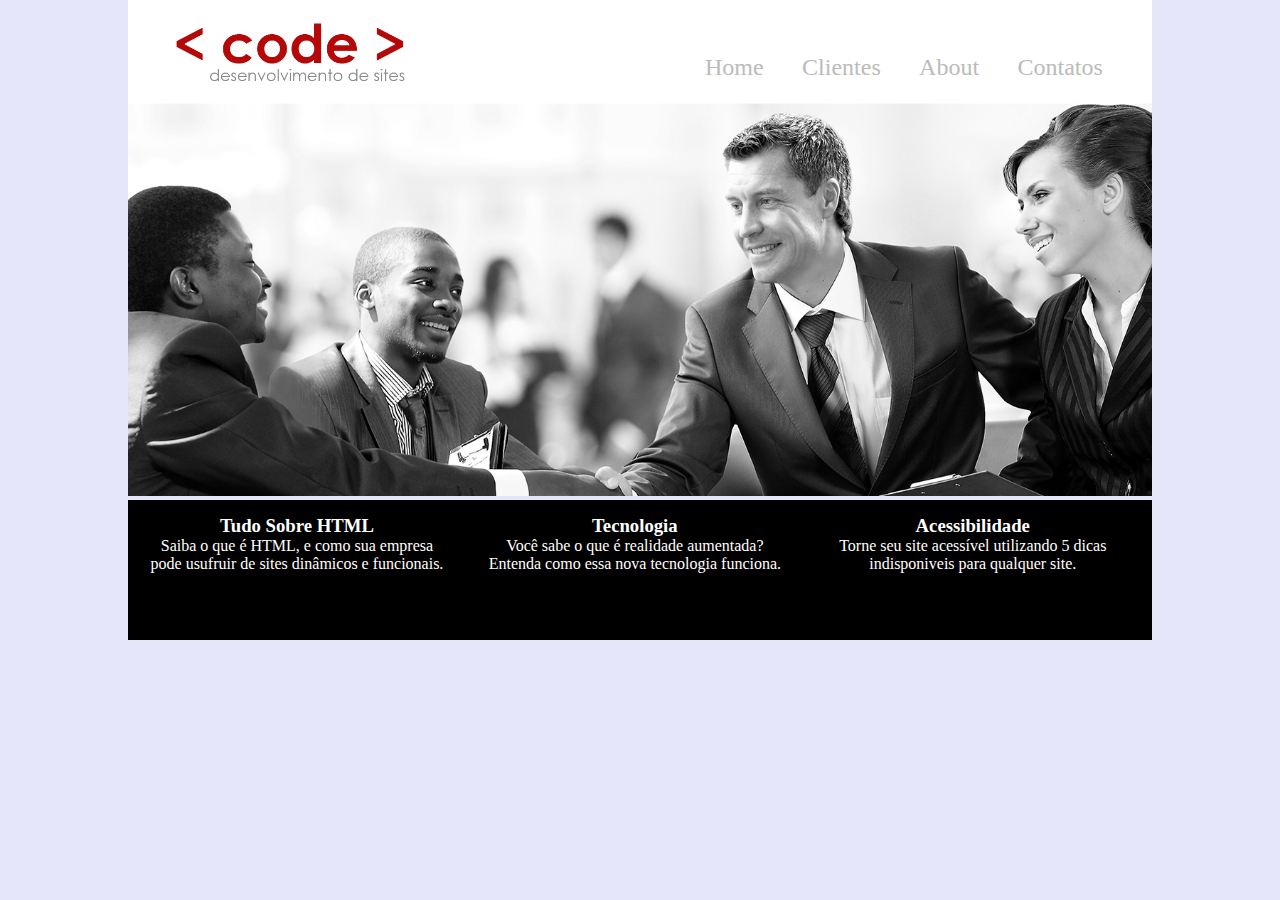
<file: index.html>
<!DOCTYPE html>
<html>
<head>
	<link rel="stylesheet" type="text/css" href="css/folha_de_estilo.css">
	<title>Code - website</title>
</head>
<body class="color-page">
	<div class="ContainerPrincipal">
		<header>
			<div class="logo">
				<a href="index.html">
					<img src="imagem/logo.png" alt="logo empresa">
				</a>
			</div>
			<nav>
				<ul>
					<li><a href="index.html">Home</a></li>
					<li><a href="clientes.html">Clientes</a></li>
					<li><a href="sobre.html">About</a></li>
					<li><a href="contato.html">Contatos</a></li>
				</ul>
			</nav>
		</header>
		<section id="banner">
			<img src="imagem/banner.jpg" alt="banner">
		</section>

		<div id="openmodal" class="modalDialog">
			<div>
				<a href="#close" class="close">X</a>
				<h1>Tudo sobre o HTML</h1>
				<p><b>HTML</b> (abreviação para a expressão inglesa<i>HyperText Markup Lenguage</i> que significa Linguagem de Marcação de Hipertexto) é uma linguagem de marcação utilizada na construção de páginas <i>web</i>.Documentos HTML podem ser interpretados por navegadores.</p>
				<img src="imagem/html5.png" alt="logo HTML5">
			</div>
		</div>
		<div id="openmodal1" class="modalDialog">
			<div>
				<a href="#close" title="Close" class="close">X</a>
				<h1>Tecnologia - Realidade Aumentada</h1>
				<p>De uma forma simples <b>Realidade Aumentada</b> e uma tecnologia que permite que o mundo vitual seja misturado ao real, possibilitando maior interação e abrindo uma nova dimensão na maneira como nós executamos tarefas, ou mesmo as que nós incubimos às máquinas. Assim, se você pensava que objetos pulando para fora da tela eram elementos de filmes de ficção científica, está contrário: você pulará para dentro do mundo virtual parainteragir com ojetos que só estão limitados à sua imaginação. <i>tecmundo.com.br/realidade-aumentada - acesso 09/2016</i> </p>
			</div>
		</div>
		<div id="openmodal2" class="modalDialog">
			<div>
				<a href="#close" title="Close" class="close">X</a>
				<h1>Acessibilidade</h1>
				<p><b>Acessibilidade</b> na <i>web</i> significa que pessoas com deficiência podem usar a web. Mais especificamente, a acessibilidade na web significa que pessoas com deficiência podem perceber, entender, navegar, interagir e construir para a web. E mais. Ela também beneficia outras pessoas, incluindo pessoas idosas com capacidades em mudança devido ao envelhecimento <i>w3c.br/  acesso 09/2016</i>  </p>
			</div>
		</div>
	<!-- Rodapé da página-->
		<footer>
			<div  class="footer-text">
				<a href="#openmodal"><h3>Tudo Sobre HTML</h3></a>
				<p>Saiba o que é HTML, e como sua empresa pode usufruir de sites dinâmicos e funcionais.</p>
			</div>
			<div class="footer-text">
				<a href="#openmodal1"><h3>Tecnologia</h3></a>
				<p>Você sabe o que é realidade aumentada? Entenda como essa nova tecnologia funciona.</p>
			</div>
			<div class="footer-text">
				<a href="#openmodal2"><h3>Acessibilidade</h3></a>
				<p>Torne seu site acessível utilizando 5 dicas indisponiveis para qualquer site.</p>
			</div>
		</footer>
	</div>

</body>

</html>

<! -- "C:\Users\matheusfisilva\Documents\Docs HTML\projeto_css_html\imagem\logo.png"-->
</file>
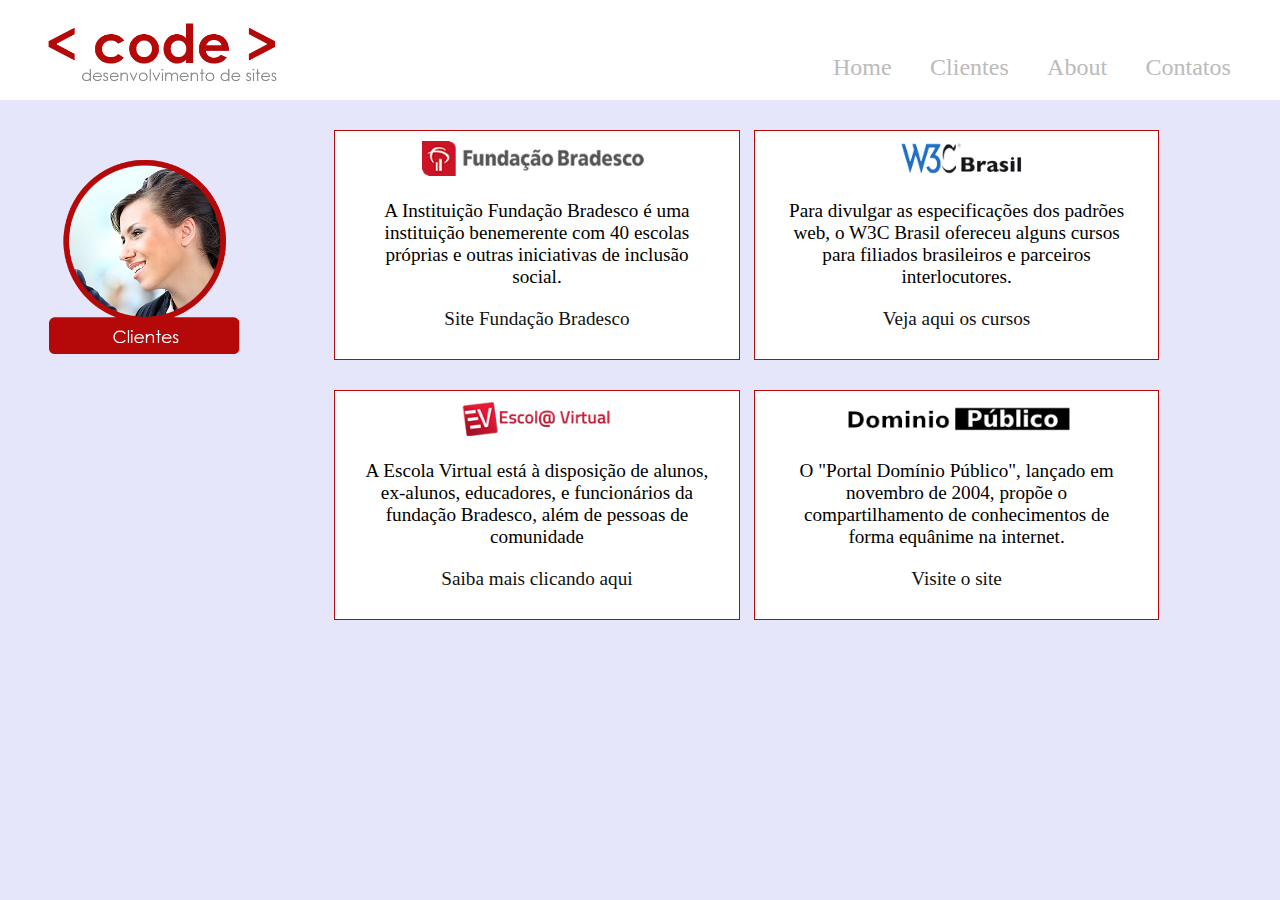
<file: clientes.html>
<!DOCTYPE html>
<html>
<head>
	<meta charset="utf-8">
	<title>Code - clientes</title>
	<link rel="stylesheet" type="text/css" href="css/folha_de_estilo.css">
</head>
<body class="color-page">
	<div class="container-principal" id="topo">
	<header>
			<div class="logo">
				<a href="index.html">
					<img src="imagem/logo.png" alt="logo empresa">
				</a>
			</div>
			<nav>
				<ul>
					<li><a href="index.html">Home</a></li>
					<li><a href="clientes.html">Clientes</a></li>
					<li><a href="sobre.html">About</a></li>
					<li><a href="contatos.html">Contatos</a></li>
				</ul>
			</nav>
		</header>
		<div class="img-titulo"><img src="imagem/clientes.png" alt="imagem de clientes">			
		</div>
		<section id="cliente-code">
			<div class="config-clientes">
				<img src="imagem/cliente1.png" alt="Fundação Bradesco">
				<p>A Instituição Fundação Bradesco é uma instituição benemerente com 40 escolas próprias e outras iniciativas de inclusão social.</p>
				<p><a href="http://www.fundacao.bredesco/" target="_blank">Site Fundação Bradesco</a></p>
			</div>
			<div class="config-clientes">
				<img src="imagem/cliente2.png" alt="w3c Brasil">
				<p>Para divulgar as especificações dos padrões web, o W3C Brasil ofereceu alguns cursos para filiados brasileiros e parceiros interlocutores.</p>
				<p><a href="http://www.w3c.br/cursos/" target="_blank">Veja aqui os cursos</a></p>
			</div>
			<div class="config-clientes">
				<img src="imagem/cliente3.png" alt="Escola Virtual">
				<p>A Escola Virtual está à disposição de alunos, ex-alunos, educadores, e funcionários da fundação Bradesco, além de pessoas de comunidade</p>
				<p><a href="http://www.ev.org.br" target="_blank">Saiba mais clicando aqui</a></p>
			</div>
			<div class="config-clientes">
				<img src="imagem/cliente4.png" alt="Domínio público">
				<p>O "Portal Domínio Público", lançado em novembro de 2004, propõe o compartilhamento de conhecimentos de forma equânime na internet.</p>
				<p><a href="http://dominiopublico.gov.br" target="_blank">Visite o site</a></p>
			</div>
		</section>
	</div>	
</body>
</html>
</file>
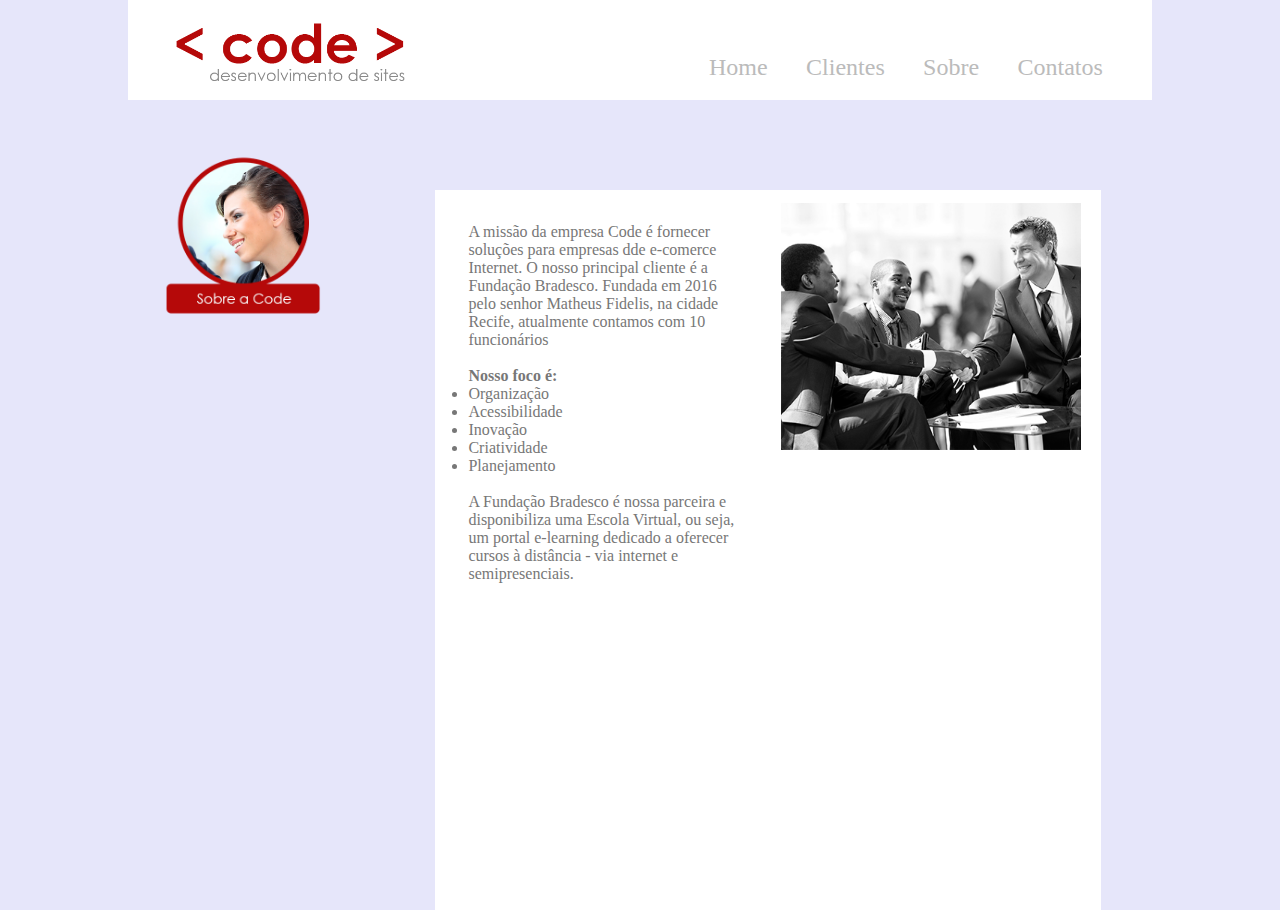
<file: sobre.html>
<!DOCTYPE html>
<html>
<head>
	<title>Code - Sobre</title>
	<link rel="stylesheet" type="text/css" href="css/folha_de_estilo.css">

</head>
<body class="color-page">
	<div class="ContainerPrincipal">
		<header>
			<div class="logo">
				<a href="index.html"><img src="imagem/logo.png"></a>
			</div>
			<nav>
				<ul>
					<li><a href="index.html">Home</a></li>
					<li><a href="clientes.html">Clientes</a></li>
					<li><a href="sobre.html">Sobre</a></li>
					<li><a href="contato.html">Contatos</a></li>
				</ul>
			</nav>
		</header>
		<div class="img-titulo"><img src="imagem/sobre.png" alt="Imagem Sobre"></div>
		<section id="container-sobre">
			<div id="text-sobre">
				<p>A missão da empresa Code é fornecer soluções para empresas dde e-comerce Internet. O nosso principal cliente é a Fundação Bradesco. Fundada em 2016 pelo senhor Matheus Fidelis, na cidade Recife, atualmente contamos com 10 funcionários<br><br><b>Nosso foco é:</b></p><br>
				<dl>
					<li>Organização</li>
					<li>Acessibilidade</li>
					<li>Inovação</li>
					<li>Criatividade</li>
					<li>Planejamento</li>
				</dl><br>
				<p>A Fundação Bradesco é nossa parceira e disponibiliza uma Escola Virtual, ou seja, um portal e-learning dedicado a oferecer cursos à distância - via internet e semipresenciais.</p>
			</div>
			<div id="img-conteudo-sobre">
				<img src="imagem/sobre-img2.jpg" alt="imagem ilustrariva do sobre"></div>
			</div>
		</section>


	</div>
</body>
</html>
</file>
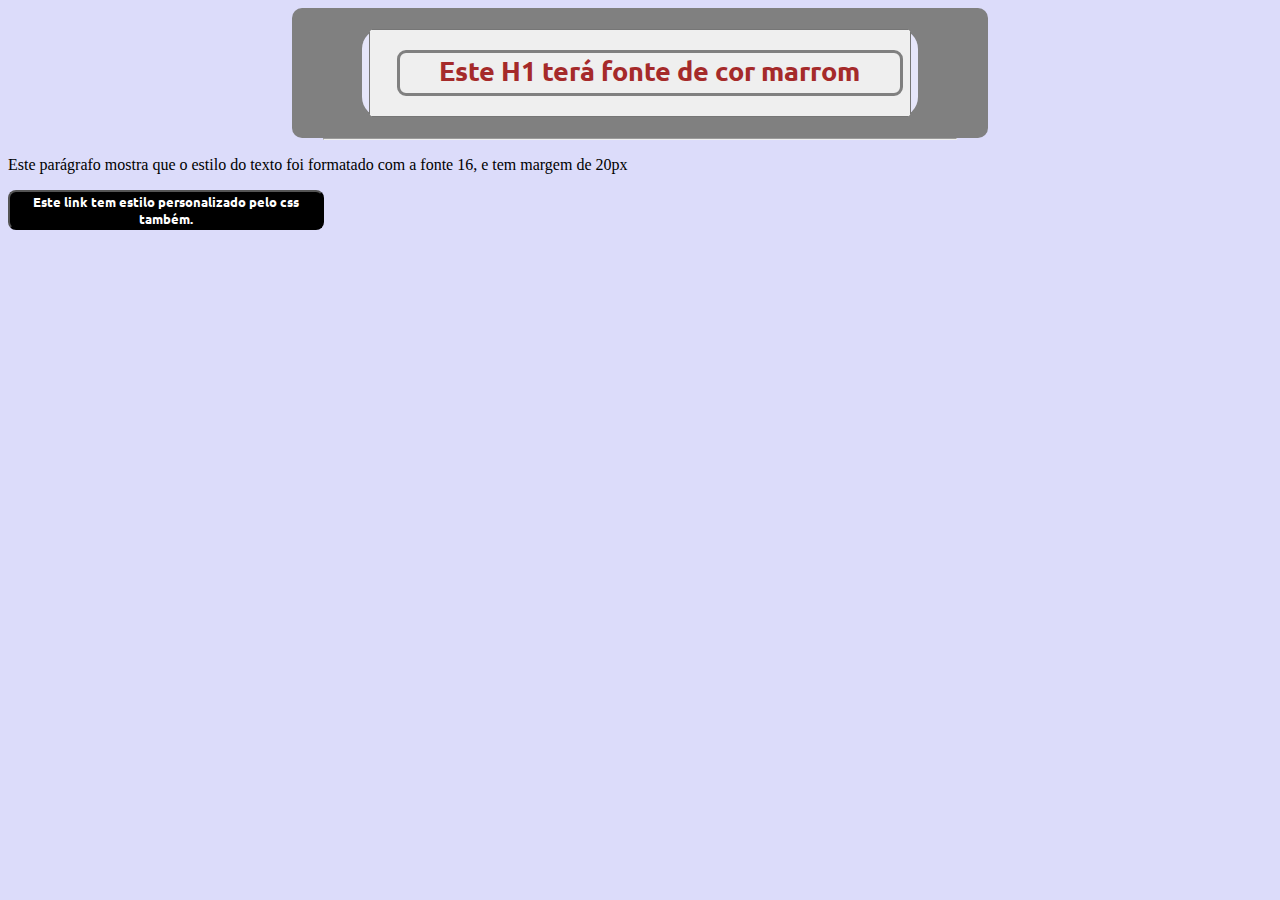
<file: css/teste.html>
<!DOCTYPE html>
<html>
<head>
	<title>teste</title>
	<link rel="stylesheet" type="text/css" href="testeestilo.css">
	<link href="https://fonts.googleapis.com/css2?family=Ubuntu:wght@300&display=swap" rel="stylesheet">
</head>
<body>
	<div class="caixamaior">
		<div class="cabecalho">
			<button><h1>Este H1 terá fonte de cor marrom</h1></button>
		</div>
	</div>
	<hr>
	<div class="ContentPrincipal">
	<p>Este parágrafo mostra que o estilo do texto foi formatado com a fonte 16, e tem margem de 20px</p>
	<button><a href="http://www.treinamentosti.com.br/CursoHTML5.html"><b>Este link tem estilo personalizado pelo css também.</b></a></button>
	</div>
</body>
</html>
</file>
<file: css/folha_de_estilo.css>
*{
	margin: 0px;
 	padding: 0px
 }
.ContainerPrincipal{
	color: #777;
 	font-family: 'verdana';
 	max-width:1100px;
 	width: 80%; 
 	margin: auto;
 	height: 100vh;
 }
/*definir as propriedades do topo*/
header{
	width: 100%; 
	height: 100px; 
	background-color: #fff; 
	position: relative;
	top: 0;
}
a{
	text-decoration: none;
}
.logo{position: absolute; width: 300px; height: auto;}

.logo img{width: 90%; margin-left: 10%}

nav{position: absolute; right: 30px; bottom: 0px}
nav ul li{float: left; color: #FFF; width: auto;margin: 0.8em; font-size: 1.5em;font-family: verdana; list-style: none;}
nav ul li a{text-decoration: none;color: #bbb}
nav ul li a:hover{color: #b13030}

/*definir as propriedadas da imagem principal*/
#banner{width: 100%}
#banner img{width: 100%; margin-bottom: 0%}

/*definir as propriedades dos popups*/
.modalDialog{
	position: fixed;
	font-family: verdana;
	top: 0;
	right: 0;
	bottom: 0;
	left: 0;
	background: rgba(1,0,0,0.8);
	z-index: 99999;
	opacity: 0;
	-webkit-transition:opacity 400ms ease-in;
	-moz-transition: opacity 400ms ease-in;
	transition: opacity 400ms ease-in;
	pointer-events: none;
	display: none;
}
.modalDialog:target{
	display: block;
	opacity: 1;
	pointer-events: auto;
}
.modalDialog div{
	width: 500px;
	position: relative;
	margin: 10% auto;
	padding: 5px 20px 13px 20px;
	-webkit-border-radius:12px ;
	-moz-border-radius: 12px;
	border-radius: 10px;
	background-color: #FFF;
}
.modalDialog p{
	margin-top: 5%;
	margin-bottom: 5%;
}
.modalDialog img{
	width: 50%;
	position: relative;
	margin-left: 25%;
}
.close{
	background-color: #606061;
	color: #FFFFFF;
	line-height: 25px;
	position: absolute;
	right: -12px;
	text-align: center;
	top: -10px;
	width: 24px;
	text-decoration: none;
	font-weight: bold;
	-webkit-border-radius:12px;
	-moz-border-radius:12px;
	border-radius: 12px;
}
.close:hover{
	background-color: #b50909;
}

footer{
	width: 100%;
	height: 140px;
	background-color: #000000;
	color: #fff;
	position: relative;
	float: left;
	font-family: 'verdana'

}
footer .footer-text{
	width: 30%;
	margin: 1.5%;


	position: relative; 
	float: left;
	display: flex;
	flex-direction: column;
	
	text-align: center;


}
footer .footer-text a{
	color: #fff;
	transition:400ms;
}
footer .footer-text a:hover{
	color: #938abd;
}
/* Define a cor de fundo das páginas sobre, clientes e contato */
.color-page{background-color: #e6e6fa; }
/* Definir as propriedades das imagens de título*/
.img-titulo{width: 20%;height: auto;margin-bottom: 10px;position: relative;float: left;margin-right: 5%}
.img-titulo img{width: 90%; margin-left: 10%; margin-top: 50px;}
/* Definir as propriedades da página clientes */
#cliente-code{width: 75%; position: relative; float: left;}
#cliente-code .config-clientes{width: 40%; border: 1px solid #b50909;margin-left: 1.5%; padding: 1%; float: left; margin-top: 30px; background-color: #fff;}
#cliente-code .config-clientes img{width: 60%; margin-left: 20%; margin-bottom: 20px}
#cliente-code .config-clientes p{font-family: verdana ;width: 90%; margin-left: 5%;font-size: 1.2em;margin-bottom: 20px;text-align: center;}
#cliente-code .config-clientes p a{color: #111}
/* Definir as propriedades da página sobre */
#container-sobre {width: 65%;margin-left: 5%; float: left;position: relative;height: 80%; background-color: #fff; top: 10%}
#text-sobre{width: 40%; float: left;position: relative;padding: 5%;}
#text-sobre p{width: 100%;position: relative;float: left;}
#text-sobre dl{width: 50%}
#img-conteudo-sobre{width: 45%; position: relative;float: left;padding: 2%}
#img-conteudo-sobre img{width: 100%}

/* Definir as propriedades da pagina contatos */
#txt-contato{width: 100%;height: 100%}
#txt-contato form{width: 38%; position: relative;float: left;background-color: #fff;padding: 2%; top: 5%, min-height: 400px;}
#txt-contato form label{font-weight: bold;}
#txt-contato form input{ max-width: 100%; width: 99%; height: 30px; margin-top: 10px; margin-bottom: 15px; border: solid #b50909 1px; padding-left: 1%; min-height: 40px}
#txt-contato form textarea{max-width: 100%; width: 99%; border: solid #b50909 1px; padding-left: 1%; min-height:100px }
#txt-contato form button{width: 30%; height: auto; cursor: pointer; background-color: #b50909; color: #fff; font-size: 1.5em; padding:15px 0 15px 0; margin-left: 35%; margin-top: 1%;}
</file>
<file: css/testeestilo.css>
body{
	background-color: rgb(220,220,250);
}
a{
	text-decoration: none;
	color: white;
	

	font-family: 'Ubuntu', sans-serif;
}

.ContentPrincipal button{
	width: 25%;
	height: auto;
	border-radius: 8px;

	background-color: rgb(0,0,0);
	 text-align:center;
}

.cabecalho{
	width: 80%;
	height: auto;
	
	
	margin:auto;
	

	display: flex;
	align-items: center;
	justify-content: center;

	border-radius: 20px;
	background: rgb(230,230,250)

}
h1{
	width: 500px;
	height: 40px;

	margin-left: 20px;
	font-family: 'Ubuntu', sans-serif;
	
	border: 3px solid grey;
	
	text-align: center;
	border-radius: 9px;
	color: brown;
}
hr{
	width: 50%;
	size: 10px;
	margin:auto;
	size: 5px;
}


.caixamaior{
	display: flex;
	margin:auto;
	width: 55%;
	height: 130px;
	border:5px;
	background-color: grey;

	align-items: center;
	border-radius: 10px;

}

.caixamaior button{
	color: rgb(230,230,255);
}
</file>
